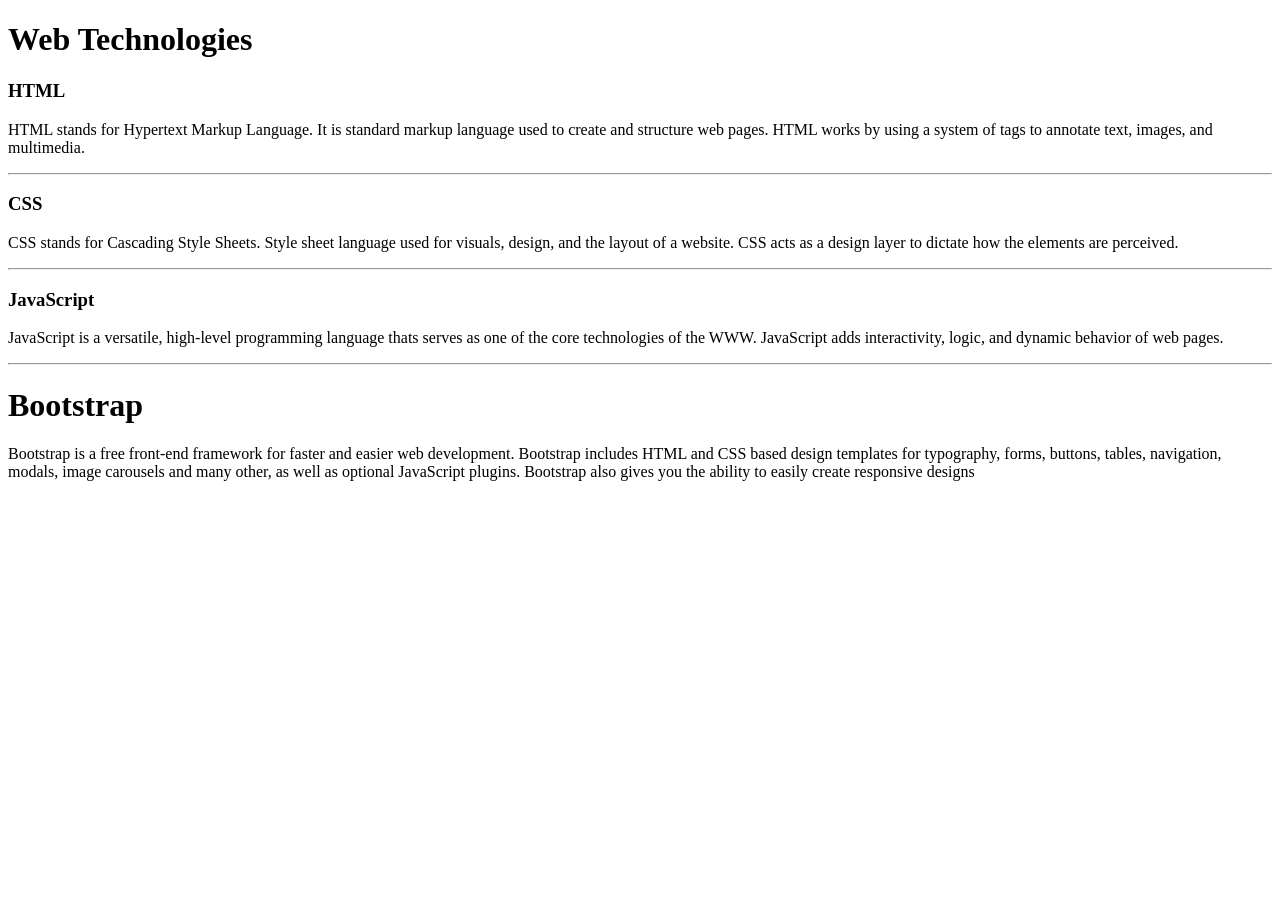
<file: WebDev_Unit1/WDLesson1_1Practical/index.html>
<!DOCTYPE html>
<!-- Lesson 1:How do we display text on a web page?
     Resources 
      https://www.w3schools.com/html/html_intro.asp
      https://www.w3schools.com/tags/tag_hr.asp
      https://www.w3schools.com/tags/tag_hn.asp
      https://www.w3schools.com/tags/tag_p.asp
-->

<html>
  <head>
    <!-- Challenge 1: Change the title of the page to Web Technologies -->
    <title>Web Technologies</title>
  </head>
  <body>
    <!-- Challenge 2: Create a heading, h1 for Web Technologies -->
      <h1>Web Technologies</h1>
    
    <!-- Challenge 3: Create a heading, h3 for HTML -->
      <h3>HTML</h3>
    <!-- Challenge 4: Create a paragraph explaining what is HTML. At least 3 sentences. -->
      <p>HTML stands for Hypertext Markup Language. It is standard markup language used to create and structure web pages. HTML works by using a system of tags to annotate text, images, and multimedia.</p>
    <!-- Challenge 4a: Insert a horizontal rule, hr -->
      <hr>
    
    <!-- Challenge 5: Create a heading, h3 for CSS -->
      <h3>CSS</h3>
    <!-- Challenge 6: Create a paragraph explaining what is CSS.  At least 3 sentences. -->
      <p>CSS stands for Cascading Style Sheets. Style sheet language used for visuals, design, and the layout of a website. CSS acts as a design layer to dictate how the elements are perceived.</p>
    <!-- Challenge 6a: Insert a horizontal rule, hr -->
      <hr>
    <!-- Challenge 7: Create a heading, h3 for JavaScript -->
      <h3>JavaScript</h3>
    <!-- Challenge 8: Create a paragraph explaining what is JavaScript.  At least 3 sentences. -->
      <p>JavaScript is a versatile, high-level programming language thats serves as one of the core technologies of the WWW. JavaScript adds interactivity, logic, and dynamic behavior of web pages. </p>
    <!-- Challenge 8a: Insert a horizontal rule, hr -->
      <hr>
    
    <!-- Challenge Bonus: Similar to the concepts above add one more web technology using a heading and paragraph.  Here are some suggestions of concepts: JQuery, Bootstrap, AFrame -->
      <h1>Bootstrap</h1>
      <p>Bootstrap is a free front-end framework for faster and easier web development. Bootstrap includes HTML and CSS based design templates for typography, forms, buttons, tables, navigation, modals, image carousels and many other, as well as optional JavaScript plugins. Bootstrap also gives you the ability to easily create responsive designs</p>
  </body>
</html>
</file>
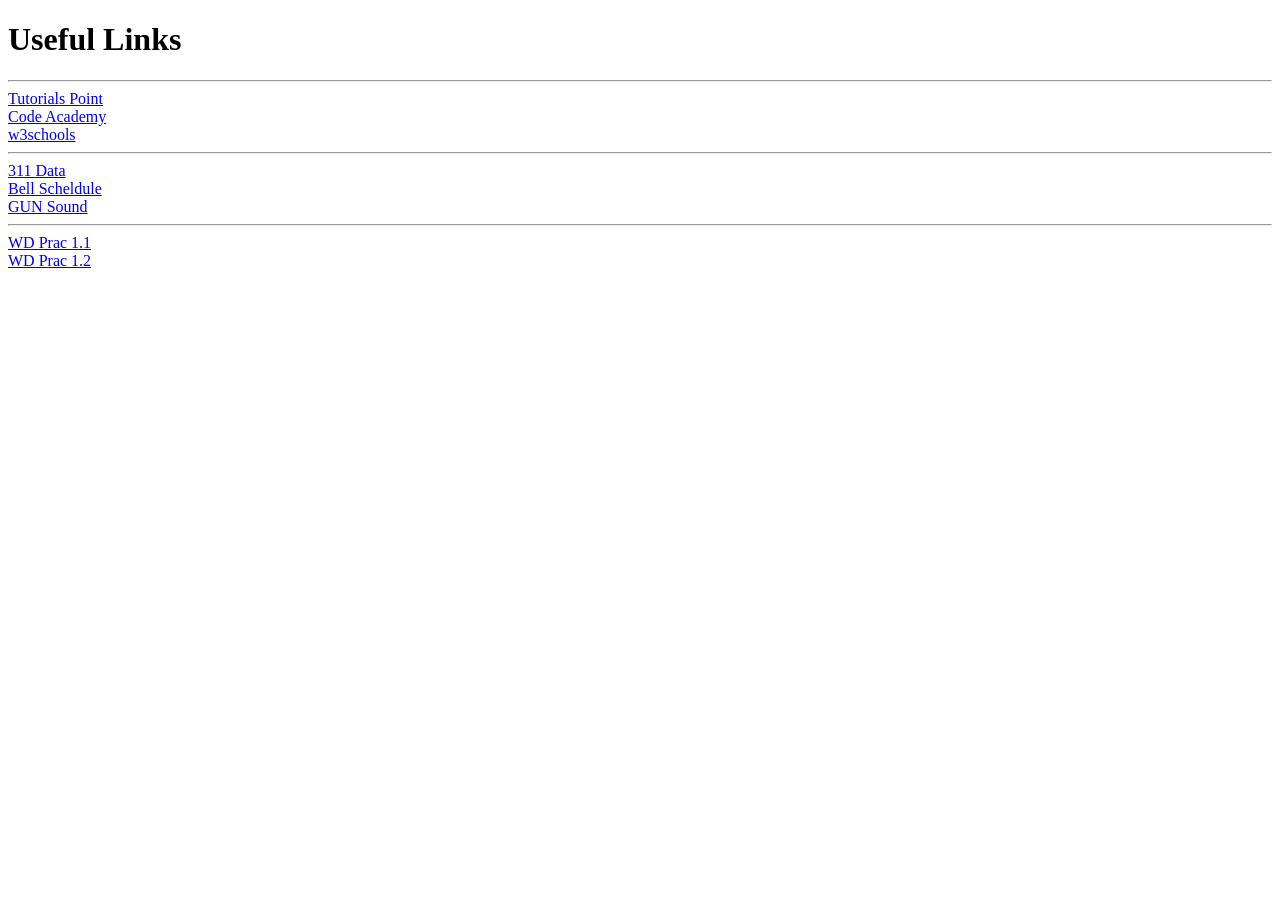
<file: WebDev_Unit1/WDLesson1_3Practical/index.html>
<!DOCTYPE html>
<!-- Lesson 3: How do we hyperlink resources?
<!-- Resources 
      https://www.w3schools.com/html/html_links.asp
      https://www.w3schools.com/tags/tag_a.asp
-->

<html>
  <head>
    <title>Exploring Links</title>
  </head>
  <body>
    <!-- Example of a link to a website 
        <a href="http://www.baysidehighschool.org/"> w3schools </a> 
    -->
    <!-- Challenge 1: Add a heading for "Useful Links". -->
      <h1>Useful Links</h1>
    <!-- Challenge 2: Add a horizontal rule underneath. -->
      <hr>
    <!-- Challenge 3: Create a link to https://www.tutorialspoint.com/ -->
      <a href="https://www.tutorialspoint.com/">Tutorials Point</a>
    <!-- Challenge 4: Add a break to skip down to the next line -->
      <br>
    <!-- Challenge 5: Create a link to https://www.codecademy.com/ -->
      <a href="https://www.codecademy.com/">Code Academy</a>
    <!-- Challenge 6: Add a break to skip down to the next line -->
      <br>
    <!-- Challenge 7: Create a link to https://www.w3schools.com/ -->
      <a href="www.w3schools.com/">w3schools</a>
    <!-- Challenge 8: Add a horizontal rule and break -->
      <hr>
    <!-- Example of link to an internal sources 
      <a href="resources/dukenukem.jpg"> Duke Nukem </a> <br>
    -->
    <!-- Challenge 9: Create links for the rest of the items located in resources -->
      <a href="resources/311Data.js">311 Data</a>
      <br>
      <a href="resources/BellSchedule.pdf">Bell Scheldule</a>
      <br>
      <a href="resources/GUN.WAV">GUN Sound</a>
      <hr>
    <!-- Challenge Bonus: Create links to your Lesson 1 and Lesson 2 Activities.  Hint: Use the same link that you posted in Google Classroom for the submission of each Lesson Activity -->
      <a href="https://github.com/Williamw209/WebDev/blob/main/WebDev_Unit1/WDLesson1_1Practical/index.html">WD Prac 1.1</a>
      <br>
      <a href="https://github.com/Williamw209/WebDev/blob/main/WebDev_Unit1/WDLesson1_2Practical/index.html">WD Prac 1.2</a>
  </body>
</html>
</file>
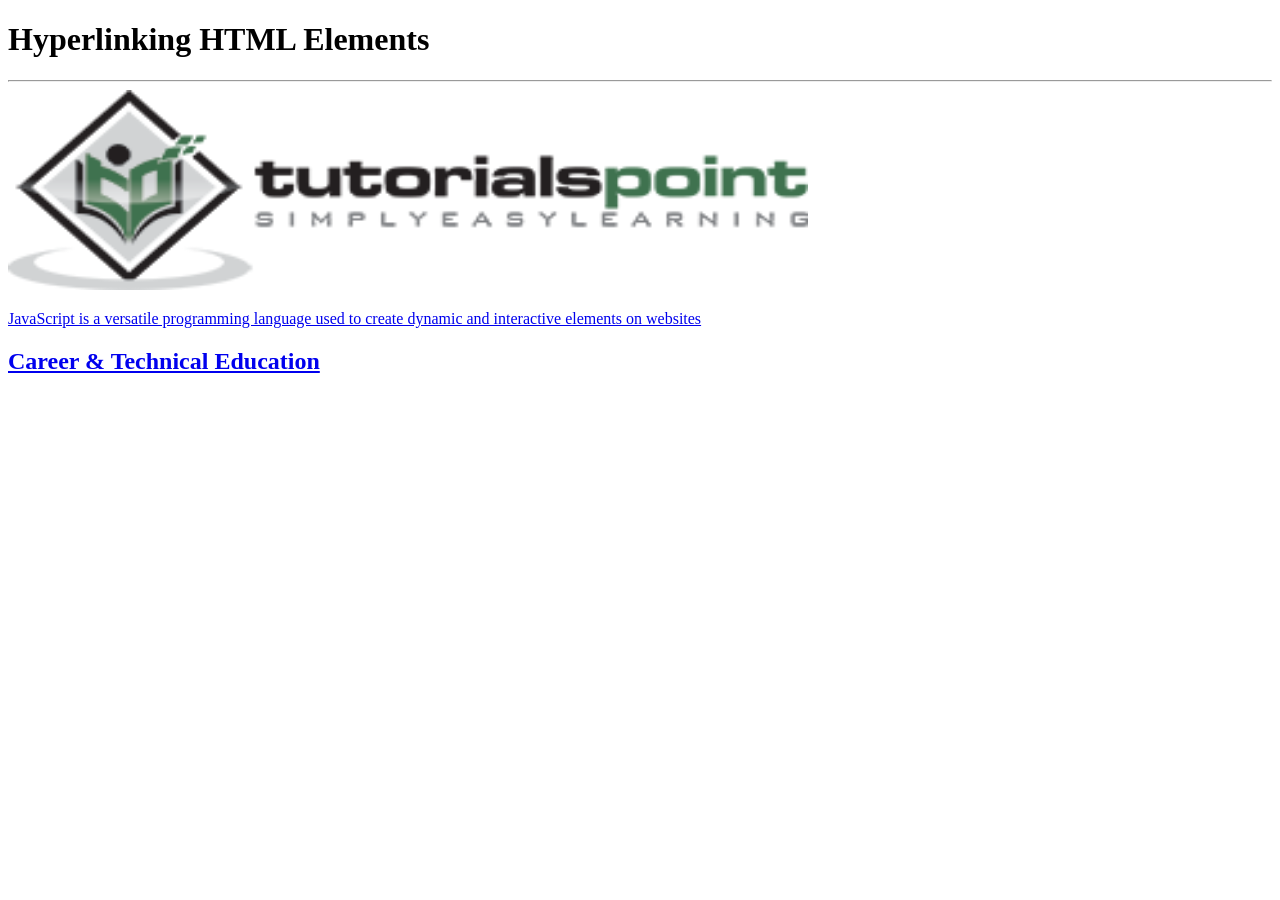
<file: WebDev_Unit1/WDLesson1_4Practical/index.html>
<!DOCTYPE html>
<!-- WD Lesson 1.4: How can we make HTML Elements into hyperlinks? -->
<!-- Resources 
      https://www.w3schools.com/html/html_links.asp
      https://www.w3schools.com/tags/tag_a.asp
-->

<html>
  <head>
    <title>Exploring Links II</title>
  </head>
  <body>
    <!-- Example of an HTML Element as a link to a website that opens in a new tab
    <a href="https://www.w3schools.com/" target="_blank"> 
      <img src="w3schools.jpg" height="100">
    </a>
    --> 
    <!-- Challenge 1: Add a heading with "Hyperlinking HTML Elements" followed by a horizontal rule-->
    <h1>Hyperlinking HTML Elements</h1>
    <hr>
    <!-- Challenge 2: Add the image for tutorialpoints that is stored locally and make it
     a hyperlink to  https://www.tutorialspoint.com/ that will open in a new tab -->
    <a href="https://www.tutorialpoint.com/" target="_blank">
      <img src="tutorialpoint.png" height="200" width="800">
    </a>
    <!-- Challenge 3: Add a paragraph describing JavaScript and make the paragraph a hyperlink to 
     https://javascript.info/ that will open in the SAME tab.-->
    <a href="https://javascript.info/">
      <p>JavaScript is a versatile programming language used to create dynamic and interactive elements on websites</p>
    </a>
    <!-- Challenge 4: Add an <h2> for "Career & Technical Education" and make the heading a hyperlink to 
      the cte.html file which is stored internally in the folder.  
      Note: You can link to other web pages.  This is how websites are created! -->
    <a href="cte.html">
      <h2>Career & Technical Education</h2>
    </a>
    <!-- Challenge Bonus:  Complete all the challenges located in cte.html.  
     Note: Click on cte.html to open the html file and start editing. -->
  </body>
</html>
</file>
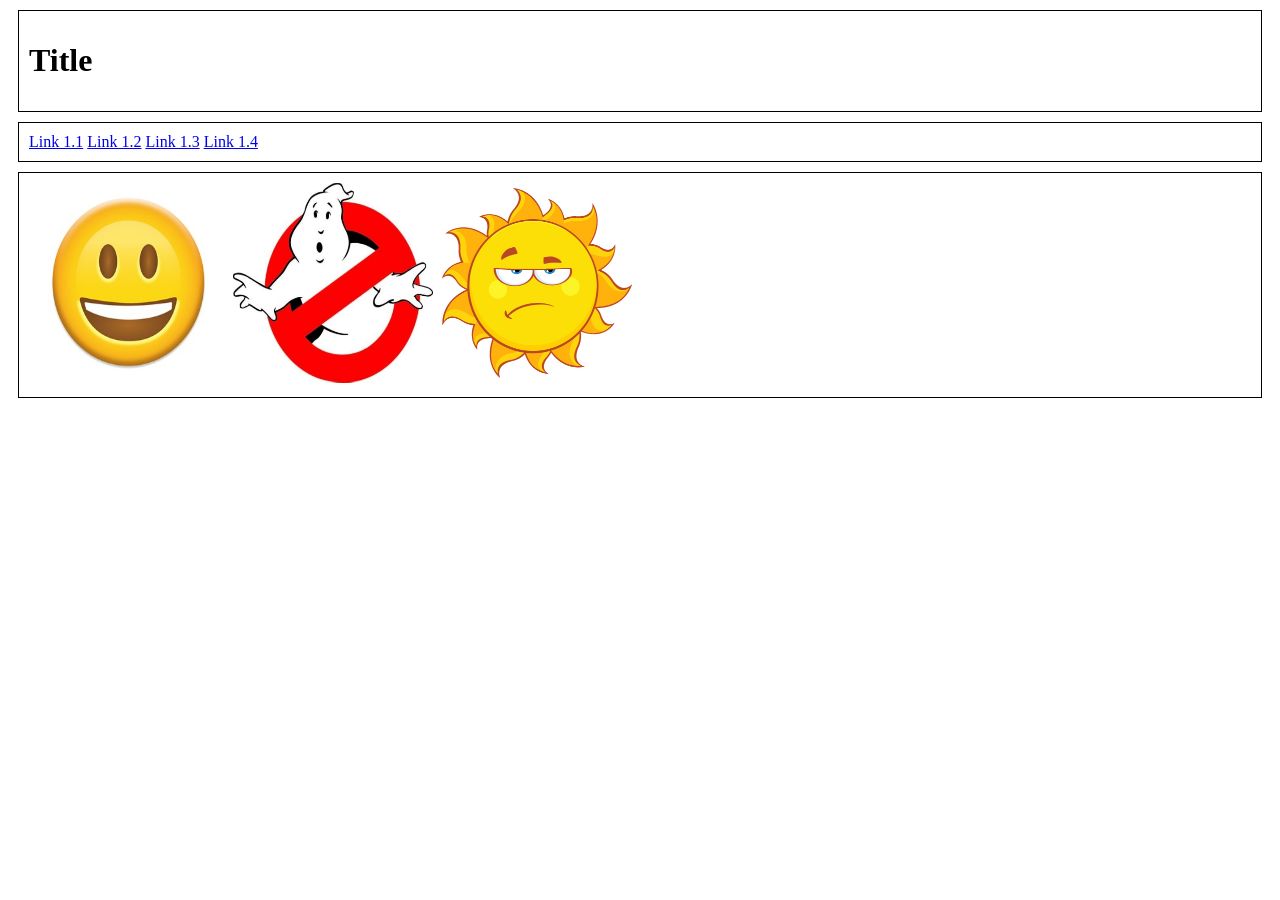
<file: WebDev_Unit1/WDLesson1_5Practical/index.html>
<!DOCTYPE html>
<!-- WD Lesson 1.5: How can we group elements on a page? -->
<!-- Resources 
      https://www.w3schools.com/html/html_blocks.asp
-->
<html>
  <head>
    <title>Exploring Containers</title>
    <link href="style.css" rel="stylesheet" type="text/css" />
  </head>
  <body>
    <!-- Challenge 1: Add the necessary containers to create each of the section shown in WDLesson1_5PracticalDiagram.png -->
  <div>
    <h1>Title</h1>
  </div>
  <div>
    <a href="https://williamw209.github.io/WebDev/WebDev_Unit1/WDLesson1_1Practical/">Link 1.1</a>
    <a href="https://williamw209.github.io/WebDev/WebDev_Unit1/WDLesson1_2Practical/">Link 1.2</a>
    <a href="https://williamw209.github.io/WebDev/WebDev_Unit1/WDLesson1_3Practical/">Link 1.3</a>
    <a href="https://williamw209.github.io/WebDev/WebDev_Unit1/WDLesson1_4Practical/">Link 1.4</a>
  </div>

    <!-- Challenge 2: Within each container created, add the HTML elements specified in WDLesson1_5PracticalDiagram.png
         Note: Images for the last container are stored in the images folder.  Make the images the same height -->
  <div>
    <img src="images/face.jpg" height="200" width="200">
    <img src="images/sign.jpg" height="200" width="200">
    <img src="images/sun.jpg" height="200" width="200">
  </div>
  </body>
</html>
</file>
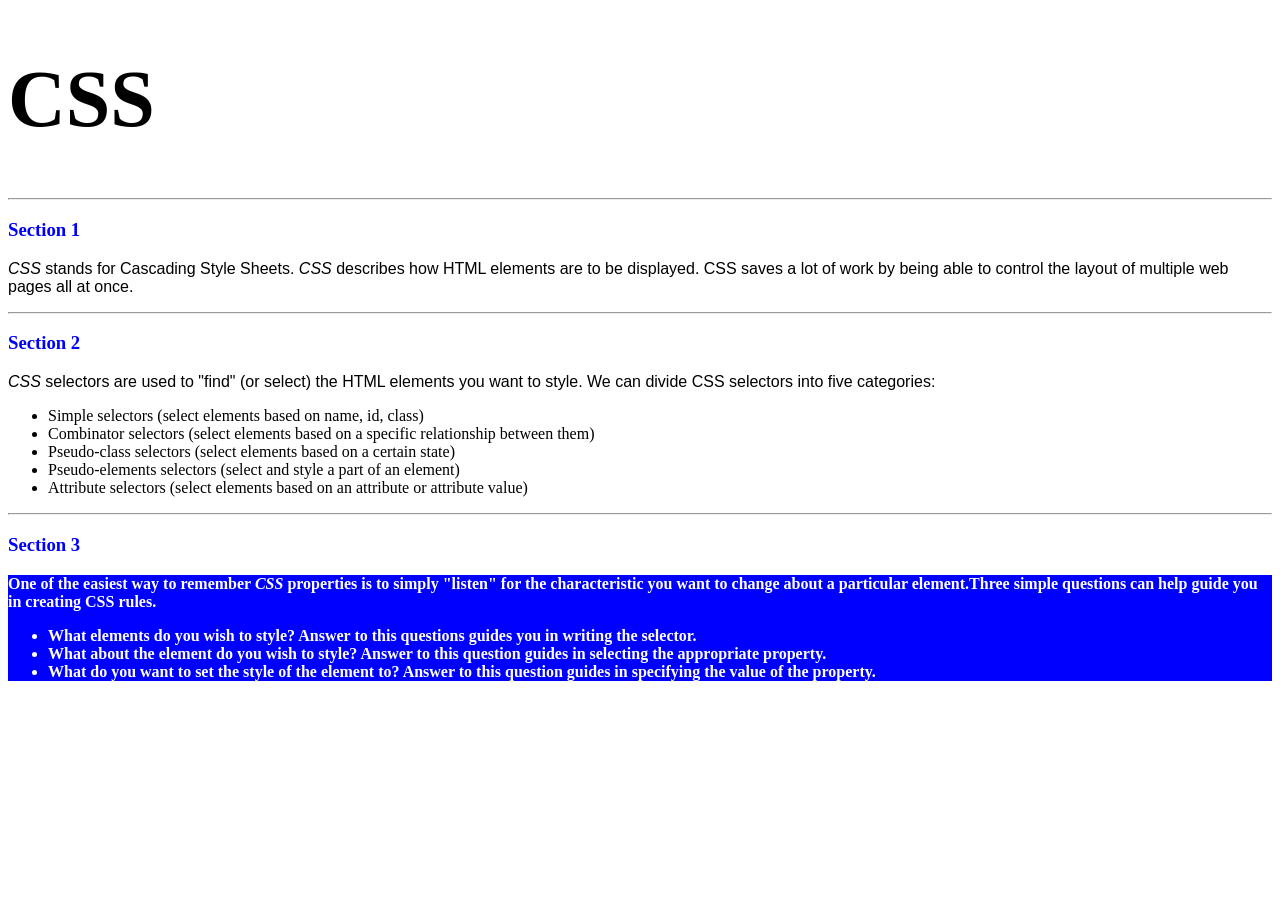
<file: WebDev_Unit2/WDLesson2_1Practical/index.html>
<!DOCTYPE html>
<!-- WD Lesson 2.1: What is CSS? -->
<!-- Resources 
      https://www.w3schools.com/css/css_intro.asp
-->
<html>
  <head>
    <title>Edxploring CSS</title>
    <link href="style.css" rel="stylesheet" type="text/css" />
  </head>
  <body>
    <!-- All Challenges are in style.css -->
    <h1> CSS </h1>
    <hr>
    <h3>Section 1</h3>
    <p><span>CSS</span> stands for Cascading Style Sheets. <span>CSS</span> describes how HTML elements are to be displayed. CSS saves a lot of work by being able to control the layout of multiple web pages all at once.
    </p>
    <hr>
    <h3>Section 2</h3>
    <p>
      <span>CSS</span> selectors are used to "find" (or select) the HTML elements you want to style. We can divide CSS selectors into five categories:
        <ul>
          <li>Simple selectors (select elements based on name, id, class)</li>
          <li>Combinator selectors (select elements based on a specific relationship between them)</li>
          <li>Pseudo-class selectors (select elements based on a certain state)</li>
          <li>Pseudo-elements selectors (select and style a part of an element)</li>
          <li>Attribute selectors (select elements based on an attribute or attribute value)</li>
        </ul>
    </p>
    <hr>
    <h3>Section 3</h3>
    <div>
      One of the easiest way to remember <span>CSS</span> properties is to simply "listen" for the characteristic you want to change about a particular element.Three simple questions can help guide you in creating CSS rules.
        <ul>
          <li>What elements do you wish to style?  Answer to this questions guides you in writing the selector.</li>
          <li>What about the element do you wish to style?  Answer to this question guides in selecting the appropriate property.</li>
          <li>What do you want to set the style of the element to?  Answer to this question guides in specifying the value of the property.</li>
        </ul>
    </div>
  </body>
</html>
</file>
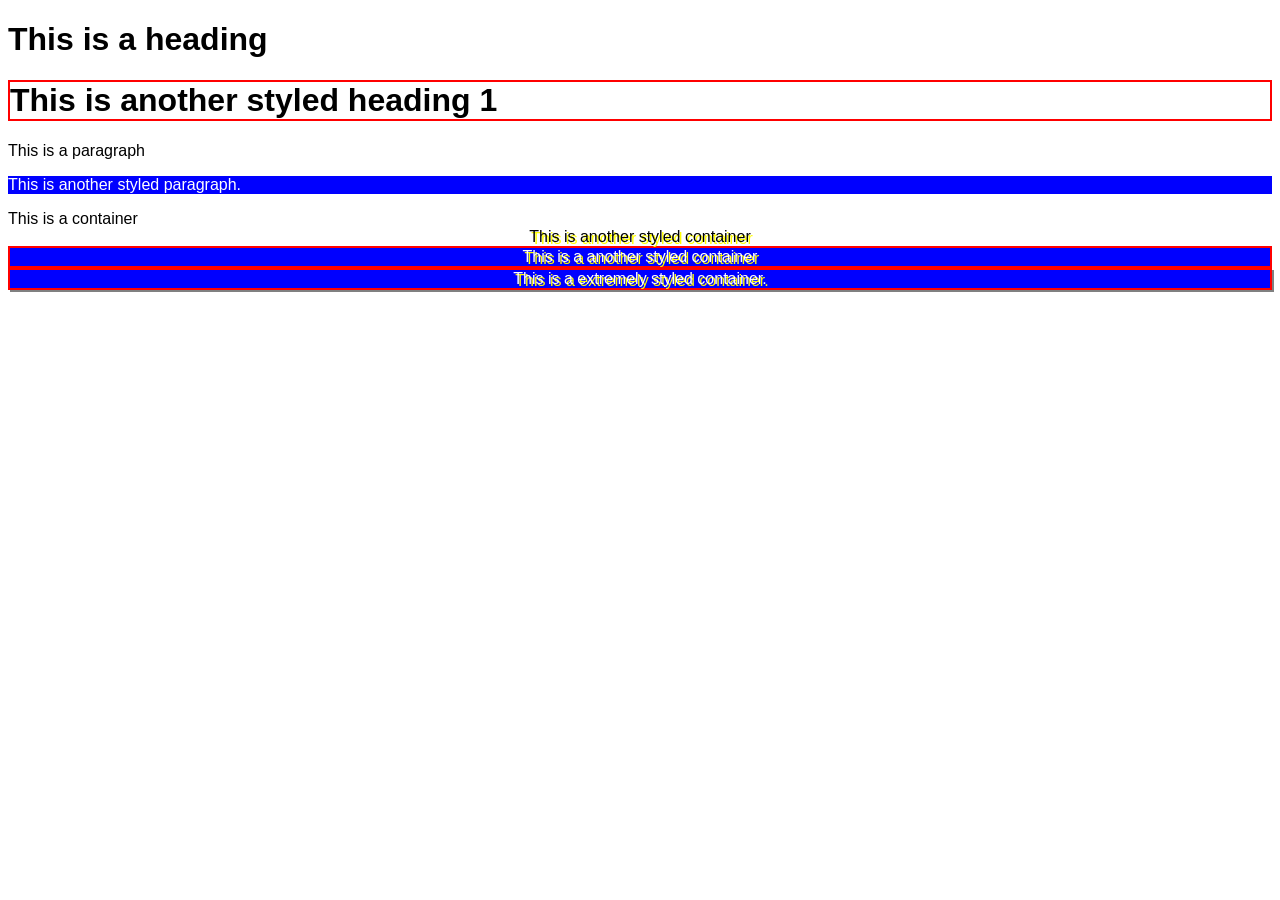
<file: WebDev_Unit2/WDLesson2_2Practical/index.html>
<!DOCTYPE html>
<!-- WD Lesson 2.2: How do we style groups of elements?-->
<!-- Resources 
      https://www.w3schools.com/css/default.asp 
      https://www.w3schools.com/css/css_selectors.asp 
-->
<html>
  <head>
    <title>Exploring Class Selectors</title>
    <link href="style.css" rel="stylesheet" type="text/css" />
  </head>
  <body>
    
    <h1>This is a heading</h1>
    <!-- Challenge 1: Create another heading 1 with the text "This is another styled heading 1."
         Add a class of "highlight" to the heading 1
    -->
    <h1 class="highlight">This is another styled heading 1</h1>
    <p> This is a paragraph </p>
    <!-- Challenge 2: Create another paragraph with the text "This is another styled paragraph."
         Add a class of "info" to the paragraph
    -->
    <p class="info">This is another styled paragraph.</p>
    <div> This is a container </div>
    <!-- Challenge 3: Create another container with the text "This is another styled container."
         Add a class of "special" to the container
    -->
    <div class="special">This is another styled container</div>
    <!-- Challenge 4: Give the container below a class of info, highlight and special-->
    <div class="info highlight special"> This is a another styled container </div>

    <!-- Challenge Bonus: Give the container below a class of info, highlight, special and shadow-->
    <div class="info highlight special shadow"> This is a extremely styled container. </div>

    <!-- All other Challenges are in style.css -->
  </body>
</html>
</file>
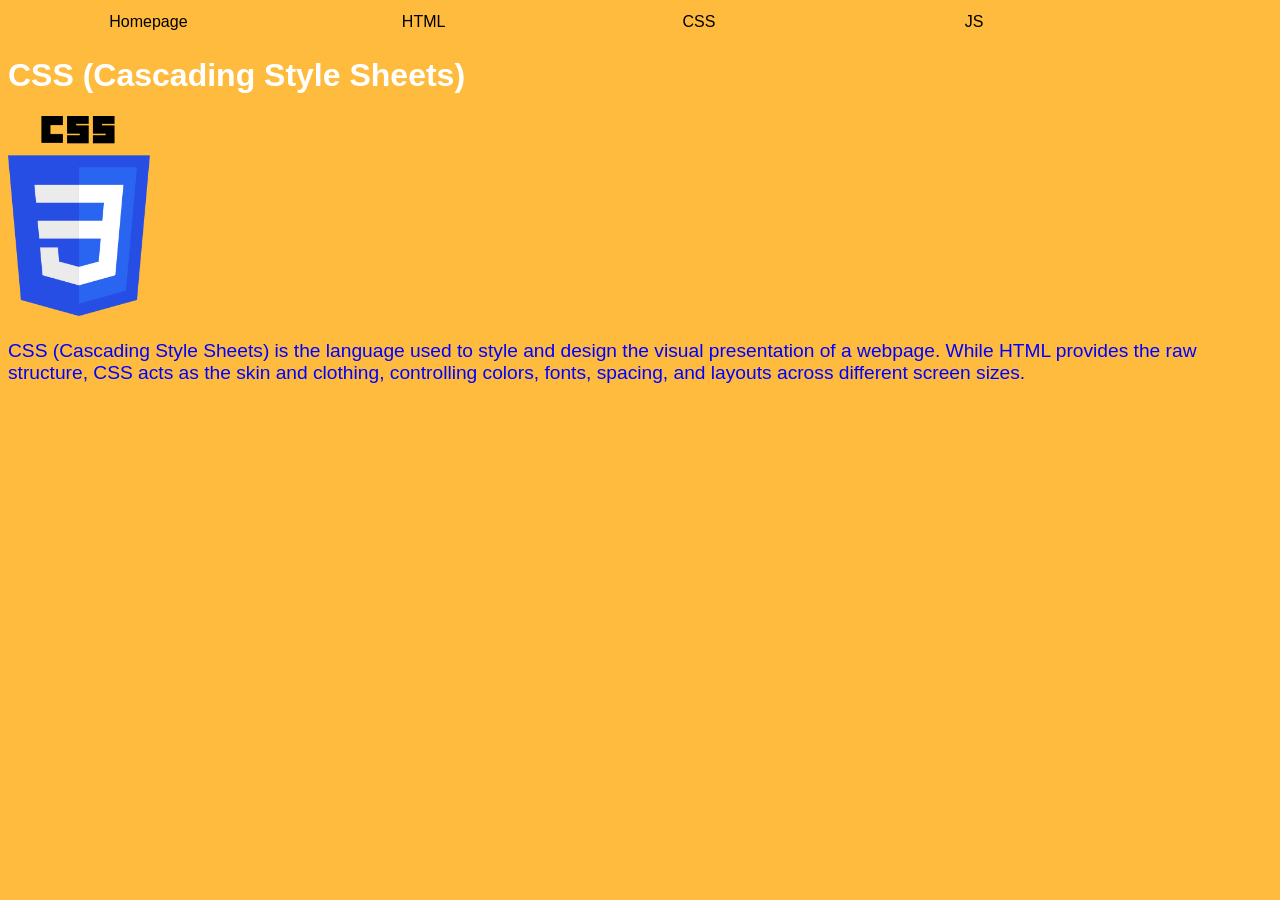
<file: WebDev_Unit2/WDLesson2_6Practical/css.html>
<!DOCTYPE html>
<html>
    <head>
        <title>CSS</title>
        <link href="style.css" rel="stylesheet" type="text/css" />
        <style>
            *{
        background-color: rgb(255, 187, 61);
        }
        </style>
    </head>
    <body>
        <nav>
            <a href="index.html">Homepage</a>
            <a href="html.html">HTML</a>
            <a href="css.html">CSS</a>
            <a href="js.html">JS</a>
        </nav>
        <div class="banner">
            <h1>CSS (Cascading Style Sheets)</h1>
        </div>
        <div class="main">
            <img src="css.png" style="height: 200px;">
            <p>CSS (Cascading Style Sheets) is the language used to style and design the visual presentation of a webpage. While HTML provides the raw structure, CSS acts as the skin and clothing, controlling colors, fonts, spacing, and layouts across different screen sizes.</p>
        </div>
    </body>
</html>
</file>
<file: WebDev_Unit1/WDLesson1_5Practical/style.css>
div, span{
    border:1px solid black;
    padding:10px;
    margin:10px;
}
</file>
<file: WebDev_Unit2/WDLesson2_1Practical/style.css>
/* Comments in CSS are created like this. Notice the slash asterisk at the beginning and end */


/* Basic Structure of a CSS rule
selector{
  property: value;
}
*/


/* Challenge 1: Change color of the text for all the headings size 3 to blue */
h3{
  color: blue;
}
/* Challenge 2: Change the size for the font for all headings size 1 to 60pt */
h1{
  font-size: 60pt;
}
/* Challenge 3: Change the style of the font for all spans to italic */
span{
  font-style: italic;
}
/* Challenge 4: Change the family of font being used for all paragraphs to "Arial" */
p{
  font-family: Arial;
}
/* Challenge 5: Change the family of font being used for all lists to "Comic Sans MS".  What element creates a list? */
ul{
  font-family: "Comic Sans Ms";
}
/* Chalenge 6: Change the background color of the div to blue, color of the text to white and the weight of the font to bold.*/
div{
  background-color: blue;
  color:white;
  font-weight: bold;
}
/* Hint:  You can specify several CSS rules for one element by separating the rules with semi-colons. Look at some examples on w3schools */
</file>
<file: WebDev_Unit2/WDLesson2_2Practical/style.css>
/* Basic Structure of a CSS rule using classes

.class{
  property: value;
}
*/

/* Challenge 5: Change the family of all elements to Arial */
*{
  font-family: Arial;
}
/* Challenge 6: Change the background color to blue, the color of the text to white for all elements 
with a class of "info" */
.info{
  background-color: blue;
  color: white;
}
/* Challenge 7: Add a border of 2px solid red for all elements with a class of "highlight" */
.highlight{
  border: 2px solid red;
}
/* Challenge 8: Align the text in the center and drop a shadow on the text of 2px 2px yellow  for 
all elements with a class of "special"
*/
.special{
  text-shadow: 2px 2px yellow;
  text-align: center;
}
/* Challenge Bonus: Create a CSS rule for a class named "shadow".  
Apply a shadow to the box around the elements that is 2px 2px  gray. */ 
.shadow{
  box-shadow: 2px 2px gray;
}
</file>
<file: WebDev_Unit2/WDLesson2_6Practical/style.css>
nav{
  padding:5px
}
nav a{
  color:black;
  margin:0 10px 0 10px;
  display:inline-block;
  width:20%;
  text-align:center;
}

/* Challenge 7: Make the font for all elements Arial */
*{
  font-family: Arial;
}
/* Challenge 8: Remove the underline for all hyperlinks */
a{
  text-decoration: none;
}
/* Challenge 9: Change the bottom border of the hyperlinks in the <nav> element to 2px solid black when the visitor hovers over it */
nav:hover{
  border-bottom: 2px solid black;
}
/* Challenge 10: Change the background color to blue and the text to white for elements with an class of "banner" */
.banner{
  background-color: blue;
  color: white;
}
/* Challenge 11: Make the font size bigger and the color of the text to blue for elements with a class of "main" */
.main{
  font-size: larger;
  color: blue;
}
</file>
